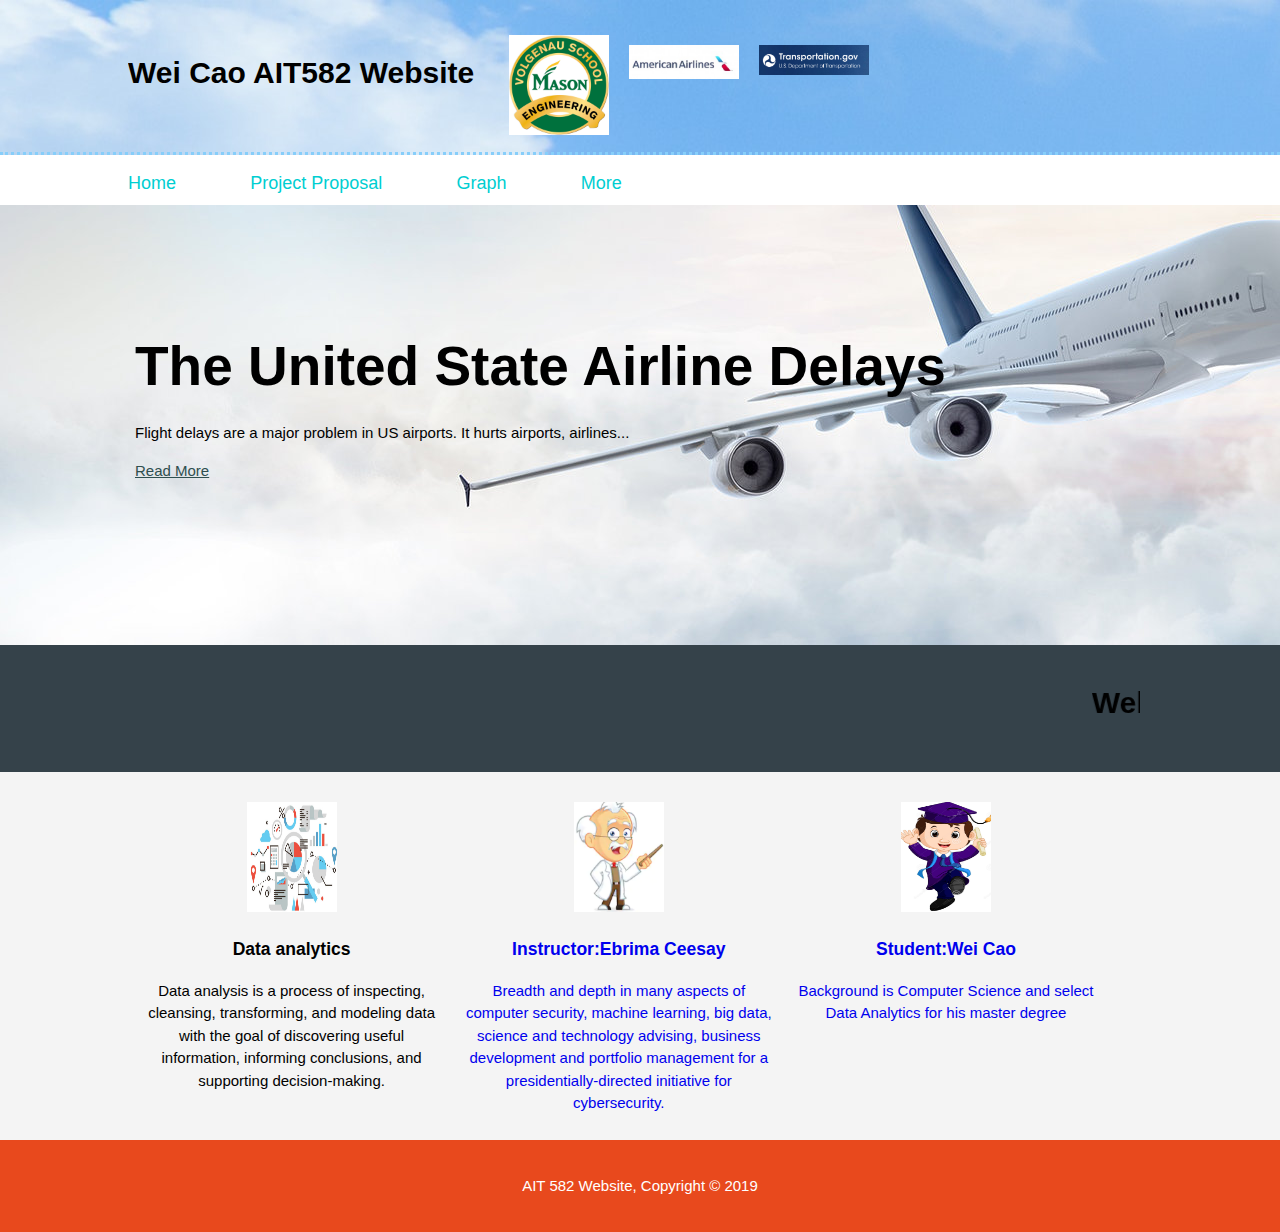
<file: index.html>
<!doctype html>
<!--
	Course: AIT582 website 
	Craetor: Wei Cao
	Crate time:2/23/2019
	Desc: this is my homepage
	-->
<html lang="en">
<head>
		<meta charset="utf-8"/>
		<title>Wei Cao Website | Welcome</title>
		<!--rel:how this link related to the website-->
		<link rel="stylesheet" href="./css/style.css">
</head>
<body>
      <header>
      		<div class="container">
      			<!--use id instead of class cos do not use this everywhere-->
      			<div id="branding">
      				<!-- span is inline level element,not go to next line -->
      				<h1><span class="highlight"> Wei Cao AIT582 Website</span></h1>  
      			</div>   
                        <div id="schoolPic" style="float: left">
                              <a href="https://volgenau.gmu.edu/">
                                    <img src="./img/VSE.jpg">
                              </a>
                        </div> 

                         <div id="AmericanAir" style="float: left">
                              <a href="https://www.aa.com/homePage.do">
                                    <img src="./img/AmericanAir.jpg">
                              </a>
                        </div>  

                        <div id="transportation" style="float: left">
                              <a href="https://www.transtats.bts.gov/OT_Delay/OT_DelayCause1.asp?pn=1/">
                                     <img src="./img/Transportation.png">
                              </a>
                        </div>  					      						
      		</div>
      </header>
      <nav id="navbar">
            <div class="container">
                  <ul>
                        <li class="current"><a href="index.html">Home</a></li>
                        <li><a href="proposal.html">Project Proposal</a></li>
                        <li><a href="graph.html">Graph</a></li>
                        <li><a href="#">More</a></li>
                  </ul>
            </div>
      </nav>
      
      <section id="showcase">
           
      		<div>
      			<h1>The United State Airline Delays</h1>

                        <p>Flight delays are a major problem in US airports. It hurts airports, airlines...</p>
                        <a class="button" href="proposal.html">Read More</a>
      		</div>
            
      </section>
      
       <section id="newsletter">
                  <div class="container">
                        <h1><marquee>Welcome to my Home page</marquee></h1>
                  </div>
      </section>

      <section id="boxes">
      	 <div class="container">
      	 	<div class="box">
      	 		<img src="./img/analytics.png">
      	 		<h3>Data analytics</h3>
      	 			<p>Data analysis is a process of inspecting, cleansing, transforming, and modeling data with the goal of discovering useful information, informing conclusions, and supporting decision-making. </p>
      	 	</div>
      	 	<div class="box">
                        <a style="text-decoration:none" href="https://www.linkedin.com/in/ebrima">
            	 		<img src="./img/professor.png">
            	 		<h3>Instructor:Ebrima Ceesay</h3>
            	 			<p>Breadth and depth in many aspects of computer security, machine learning, big data, science and technology advising, business development and portfolio management for a presidentially-directed initiative for cybersecurity. </p>
                        </a>
      	 	</div>
      	 	<div class="box">
                        <a style="text-decoration:none" href="https://wcao3.weebly.com/">
            	 		<img src="./img/student.png">
            	 		<h3>Student:Wei Cao</h3>
            	 			<p>Background is Computer Science and select Data Analytics for his master degree </p>
                        </a>
      	 	</div>
      	 </div>
      </section>

      <!-- <a class="fix-me button " href=""></a> -->

      <footer>
      		<p>AIT 582 Website, Copyright &copy; 2019</p>
      </footer>

</body>

</html>
</file>
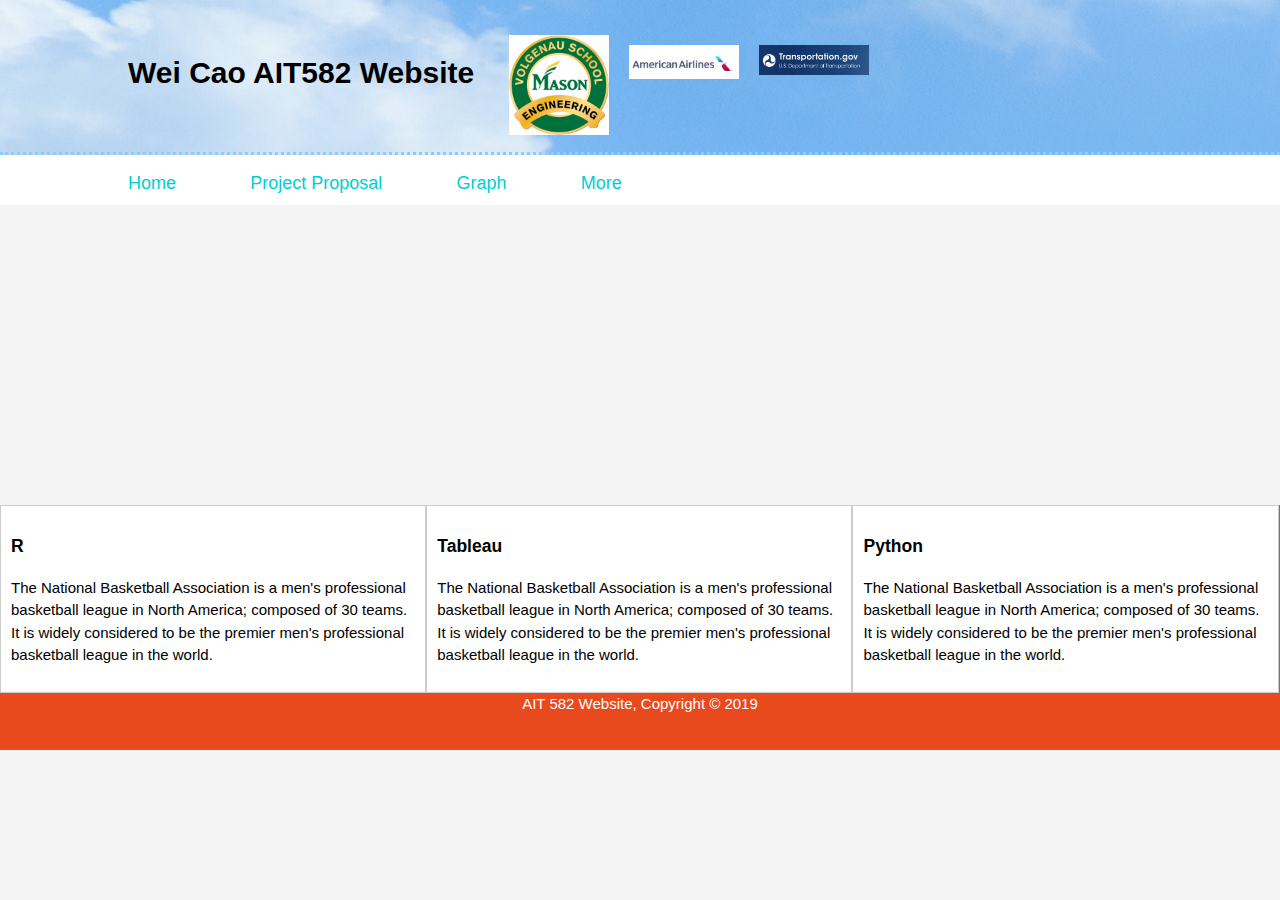
<file: graph.html>
<!doctype html>
<!--
	Course: AIT582 website 
	Craetor: Wei Cao
	Crate time:2/23/2019
	Desc: proposal page
	-->
<html lang="en">
<head>
		<meta charset="utf-8"/>
		<title>Wei Cao Website | Graph page</title>
		<!--rel:how this link related to the website-->
		<link rel="stylesheet" href="./css/style.css">
</head>
<body>
      <header>
                  <div class="container">
                        <!--use id instead of class cos do not use this everywhere-->
                        <div id="branding">
                              <!-- span is inline level element,not go to next line -->
                              <h1><span class="highlight"> Wei Cao AIT582 Website</span></h1>  
                        </div>   
                        <div id="schoolPic" style="float: left">
                              <a href="https://volgenau.gmu.edu/">
                                    <img src="./img/VSE.jpg">
                              </a>
                        </div> 

                         <div id="AmericanAir" style="float: left">
                              <a href="https://www.aa.com/homePage.do">
                                    <img src="./img/AmericanAir.jpg">
                              </a>
                        </div>  

                        <div id="transportation" style="float: left">
                              <a href="https://www.transtats.bts.gov/OT_Delay/OT_DelayCause1.asp?pn=1/">
                                     <img src="./img/Transportation.png">
                              </a>
                        </div>                                                                        
                  </div>
      </header>
      <nav id="navbar">
            <div class="container">
                  <ul>
                        <li><a href="index.html">Home</a></li>
                        <li><a href="proposal.html">Project Proposal</a></li>
                        <li class="current"><a href="graph.html">Graph</a></li>
                        <li><a href="#">More</a></li>
                  </ul>
            </div>
      </nav>

      <div style="margin-top: 300px;"></div>

      <div class="block">
                  <h3>R</h3>
                  <p>The National Basketball Association is a men's professional basketball league in North America; composed of 30 teams. It is widely considered to be the premier men's professional basketball league in the world.</p>
      </div>
      <div class="block">
                  <h3>Tableau</h3>
                  <p>The National Basketball Association is a men's professional basketball league in North America; composed of 30 teams. It is widely considered to be the premier men's professional basketball league in the world.</p>
      </div>
      <div class="block">
                  <h3>Python</h3>
                  <p>The National Basketball Association is a men's professional basketball league in North America; composed of 30 teams. It is widely considered to be the premier men's professional basketball league in the world.</p>
      </div>

      <footer>
      		<p>AIT 582 Website, Copyright &copy; 2019</p>
      </footer>

</body>

</html>
</file>
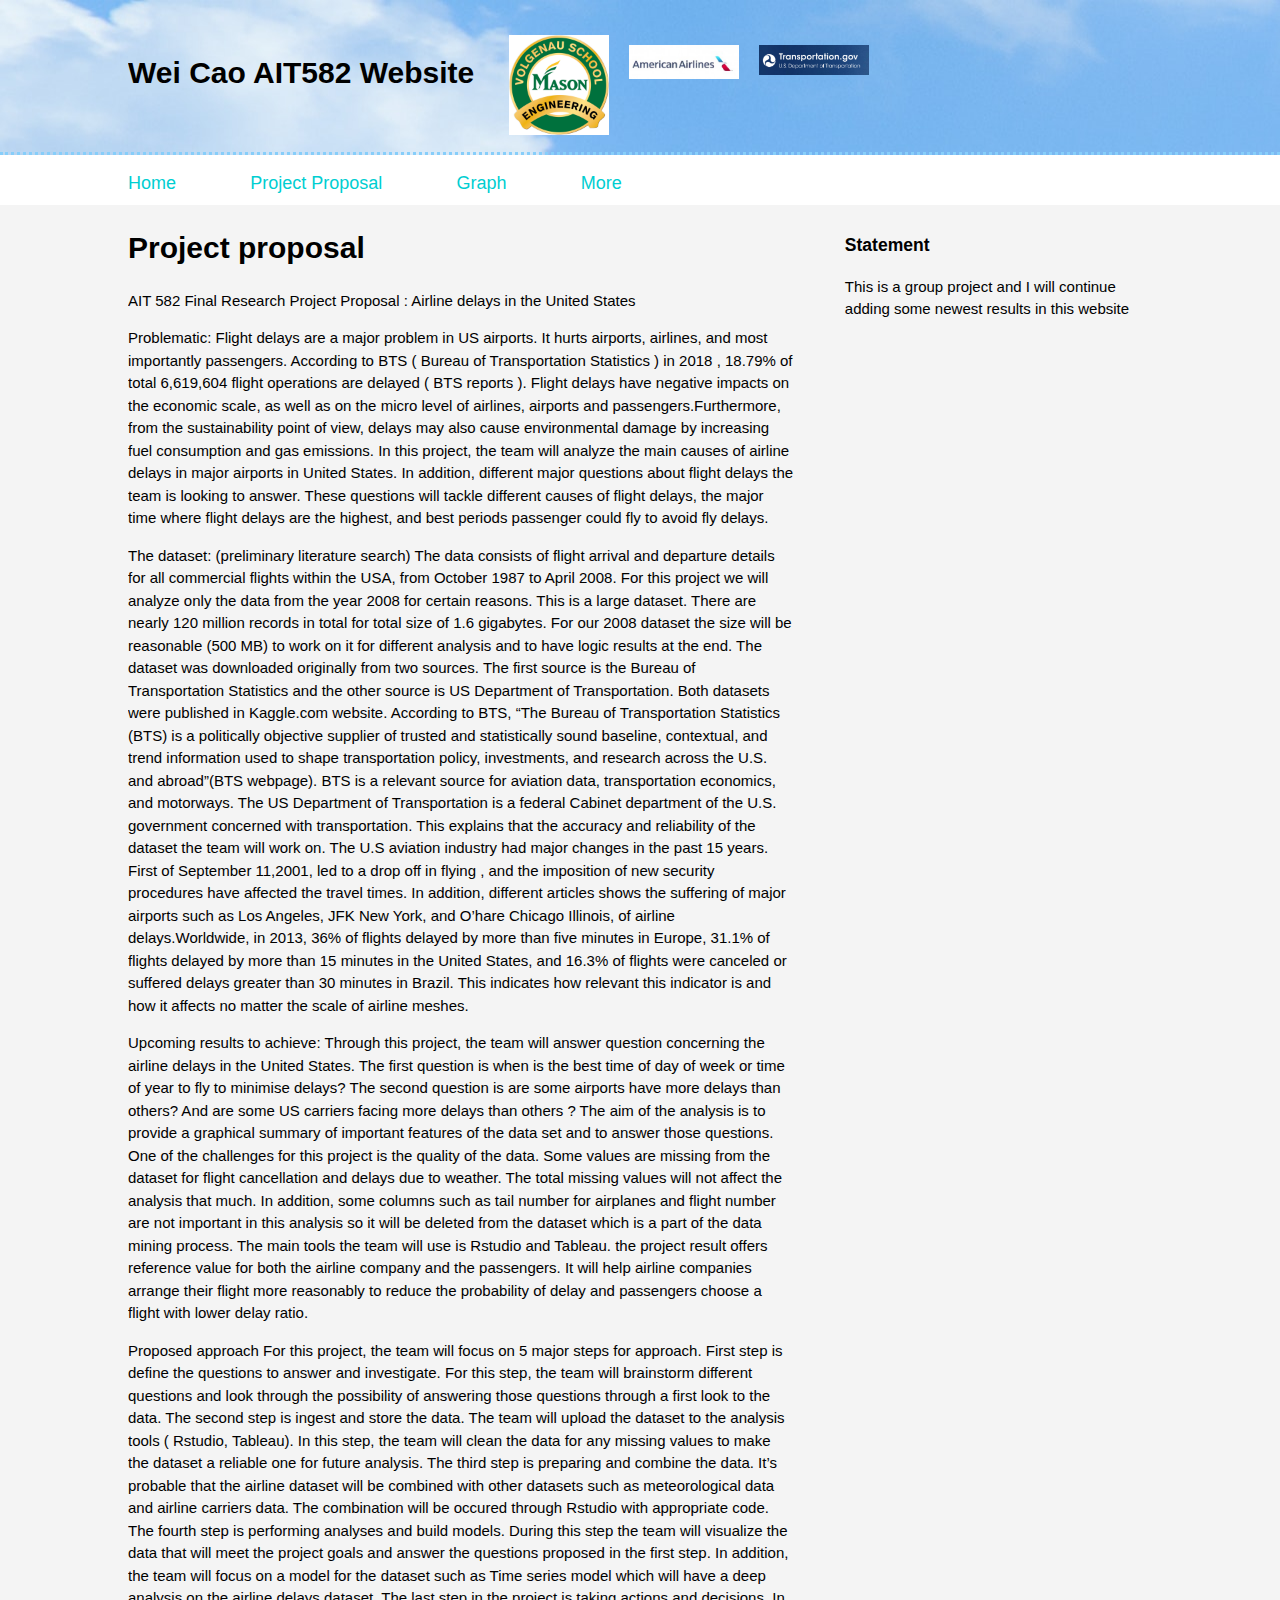
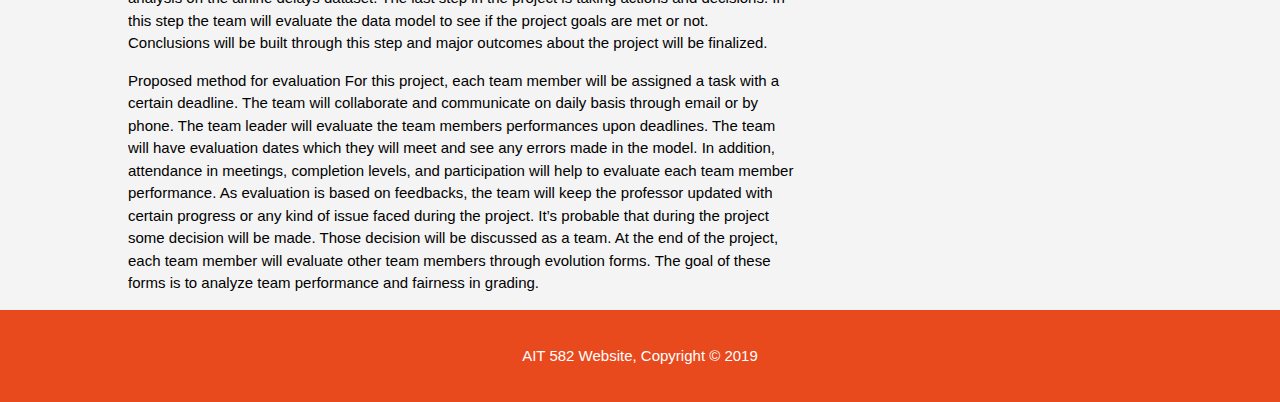
<file: proposal.html>
<!doctype html>
<!--
	Course: AIT582 website 
	Craetor: Wei Cao
	Crate time:2/23/2019
	Desc: proposal page
	-->
<html lang="en">
<head>
		<meta charset="utf-8"/>
		<title>Wei Cao Website | Proposal page</title>
		<!--rel:how this link related to the website-->
		<link rel="stylesheet" href="./css/style.css">
</head>
<body>
                        <header>
                              <div class="container">
                                    <!--use id instead of class cos do not use this everywhere-->
                                    <div id="branding">
                                          <!-- span is inline level element,not go to next line -->
                                          <h1>Wei Cao <span class="highlight"> AIT582 Website</span></h1>  
                                    </div>                                                            
                                    
                                    <div id="schoolPic" style="float: left">
                                          <a href="https://volgenau.gmu.edu/">
                                                <img src="./img/VSE.jpg">
                                          </a>
                                    </div> 

                                    <div id="AmericanAir" style="float: left">
                                          <a href="https://www.aa.com/homePage.do">
                                                <img src="./img/AmericanAir.jpg">
                                          </a>
                                    </div>  

                                    <div id="transportation" style="float: left">
                                          <a href="https://www.transtats.bts.gov/OT_Delay/OT_DelayCause1.asp?pn=1/">
                                                <img src="./img/Transportation.png">
                                          </a>
                                    </div> 
                              </div>
                        </header>
                        
                       <nav id="navbar">
                              <div class="container">
                                    <ul>
                                          <li><a href="index.html">Home</a></li>
                                          <li class="current"><a href="proposal.html">Project Proposal</a></li>
                                          <li><a href="graph.html">Graph</a></li>
                                          <li><a href="#">More</a></li>
                                    </ul>
                              </div>
                        </nav>                  
                  
      

      <!-- <section id="newsletter">
      		<div class="container">
      			<h1><marquee>Welcome to my Project Proposal page</marquee></h1>
      		</div>
      </section> -->

      <section id="main">
      	 <div class="container">
      	 	<article id="main-col">
                        <h1 class="page-title">Project proposal</h1>
                        <p>AIT 582 Final Research Project Proposal : Airline delays in the United States </p>
                              <p>
                              Problematic: 
                              Flight delays are a major problem in US airports. It hurts airports, airlines, and most importantly passengers.  According to BTS ( Bureau of Transportation Statistics ) in 2018 , 18.79% of total 6,619,604 flight operations are delayed ( BTS reports ). Flight delays have negative impacts on the economic scale, as well as on the micro level of airlines, airports and passengers.Furthermore, from the sustainability point of view, delays may also cause environmental damage by increasing fuel consumption and gas emissions. In this project, the team will analyze the main causes of airline delays in major airports in United States. In addition, different major questions about flight delays the team is looking to answer. These questions will tackle different causes of flight delays, the major time where flight delays are the highest, and best periods passenger could fly to avoid fly delays. 
                              </p>
                              <p>
                              The dataset: (preliminary literature search) 
                              The data consists of flight arrival and departure details for all commercial flights within the USA, from October 1987 to April 2008. For this project we will analyze only the data from the year 2008 for certain reasons. This is a large dataset. There are nearly 120 million records in total for total size of 1.6 gigabytes. For our 2008 dataset the size will be reasonable (500 MB) to work on it for different analysis and to have logic results at the end. The dataset was downloaded originally from two sources. The first source is the Bureau of Transportation Statistics and the other source is US Department of Transportation. Both datasets were published in Kaggle.com website. According to BTS, “The Bureau of Transportation Statistics (BTS) is a politically objective supplier of trusted and statistically sound baseline, contextual, and trend information used to shape transportation policy, investments, and research across the U.S. and abroad”(BTS webpage). BTS is a relevant source for aviation data, transportation economics, and motorways. The US Department of Transportation is a federal Cabinet department of the U.S. government concerned with transportation. This explains that the accuracy and reliability of the dataset the team will work on. 
                              The U.S aviation industry had major changes in the past 15 years. First of September 11,2001, led to a drop off in flying , and the imposition of new security procedures have affected the travel times. In addition, different articles shows the suffering of major airports such as Los Angeles, JFK New York, and O’hare Chicago Illinois, of airline delays.Worldwide, in 2013, 36% of ﬂights delayed by more than ﬁve minutes in Europe, 31.1% of ﬂights delayed by more than 15 minutes in the United States, and 16.3% of ﬂights were canceled or suffered delays greater than 30 minutes in Brazil. This indicates how relevant this indicator is and how it affects no matter the scale of airline meshes. 
                              </p>
                              <p>
                              Upcoming results to achieve: 
                              Through this project, the team will answer question concerning the airline delays in the United States. The first question is when is the best time of day of week or time of year to fly to minimise delays? The second question is are some airports have more delays than others? And are some US carriers facing more delays than others ? The aim of the analysis is to provide a graphical summary of important features of the data set and to answer those questions. One of the challenges for this project is the quality of the data. Some values are missing from the dataset for flight cancellation and delays due to weather. The total missing values will not affect the analysis that much. In addition, some columns such as tail number for airplanes and flight number are not important in this analysis so it will be deleted from the dataset which is a part of the data mining process. 
                              The main tools the team will use is Rstudio and Tableau. the project result offers reference value for both the airline company and the passengers. It will help airline companies arrange their flight more reasonably to reduce the probability of delay and passengers choose a flight with lower delay ratio. 
                              </p>
                              <p>
                              Proposed approach
                              For this project, the team will focus on 5 major steps for approach. First step is define the questions to answer and investigate. For this step, the team will brainstorm different questions and look through the possibility of answering those questions through a first look to the data. The second step is ingest and store the data. The team will upload the dataset to the analysis tools ( Rstudio, Tableau). In this step, the team will clean the data for any missing values to make the dataset a reliable one for future analysis. The third step is preparing and combine the data. It’s probable that the airline dataset will be combined with other datasets such as meteorological data and airline carriers data. The combination will be occured through Rstudio with appropriate code. The fourth step is performing analyses and build models. During this step the team will visualize the data that will meet the project goals and answer the questions proposed in the first step. In addition, the team will focus on a model for the dataset such as Time series model which will have a deep analysis on the airline delays dataset. The last step in the project is taking actions and decisions. In this step the team will evaluate the data model to see if the project goals are met or not. Conclusions will be built through this step and major outcomes about the project will be finalized. 
                              </p>

                              <p>
                              Proposed method for evaluation

                              For this project, each team member will be assigned a task with a certain deadline. The team will collaborate and communicate on daily basis through email or by phone. The team leader will evaluate the team members performances upon deadlines. The team will have evaluation dates which they will meet and see any errors made in the model. In addition, attendance in meetings, completion levels, and participation will help to evaluate each team member performance. As evaluation is based on feedbacks, the team will keep the professor updated with certain progress or any kind of issue faced during the project. It’s probable that during the project some decision will be made. Those decision will be discussed as a team. At the end of the project, each team member will evaluate other team members through evolution forms. The goal of these forms is to analyze team performance and fairness in grading. 
                              </p>
                  </article>

                  <aside id="sidebar">
                        <div class="dark">
                              <h3>Statement</h3>
                              <p>This is a group project and I will continue adding some newest results in this website</p>
                        </div>
                  </aside>
      	 </div>
      </section>

      <footer>
      		<p>AIT 582 Website, Copyright &copy; 2019</p>
      </footer>

</body>

</html>
</file>
<file: css/style.css>
body{
	font-family: Arial, Helvetica,sans-serif;
	font-size: 15px;
	line-height: 1.5;
	/*1.5 is line height*/
	font:15px/1.5 Arial, Helvetica,sans-serif;
	padding: 0;
	margin:0;
	background-color: #f4f4f4;
}

/* Global ====================================*/
/*container is a class so use . but id use #*/
.container{
	text-align: left;
	width:80%;
	/*total move to the middle*/
	margin: auto;

	/*if sth go outside of the div, I don't want to have a scrollbar*/
	overflow: hidden;
}
ul{
	margin:20px;
	padding:0; 
}

/*.dark{
	padding: 15px;
	background:#35424a;
	color: #ffffff;
	margin-top: 10px;
	margin-top: 10px;
}*/

/* Header =================================*/
header{
	
	/*color:#ffffff;*/
	padding-top: 30px;
	min-height: 70px;
	border-bottom: #87CEFA 3px solid;
	border-bottom-style: dotted;
	background-image:url('../img/sky.jpg');
}


header #branding{
	float: left;
	margin: 0;
	
	/*min-height:00px;*/
}

header .highlight, header .current a{
	color:black;
	font-weight: bold;

}

/*change the img size*/
header #schoolPic img{
	width: 100px;/*height will be auto as well*/
	margin-left: 35px;
	margin-top: 5px;
	margin-bottom: 10px;

}

header #AmericanAir img{
	width:110px;
	margin-left: 20px;
	margin-top: 15px;
}

header #transportation img{
	width:110px;
	margin-left: 20px;
	margin-top: 15px;
}


#navbar{
	background-color: white;
	color: black;
	height: 50px;
}

#navbar ul{
	/*padding:0;the distance from li to the border*/
	margin-left: 0px;
	margin-top: 15px;
	list-style: none;
	border-width: 1px;
	border-color: yellow;
}

#navbar li{
	display: inline;
	margin-right: 55px;
}


#navbar a{
	color:#00CED1;/*white*/
	text-decoration: none;
	font-size: 18px;
	padding-right: 15px;
}


/*showcase=============================*/
#showcase{
	min-height: 400px;
	background:url('../img/airline.jpg') no-repeat 0 -400px;/*0 -400px:move down*/
	/*text-align: left;*/
	/*color:red;*/
	padding:20px;
	margin: 0 0;/*20:; top and bottom; 0:; left and right*/
}

#showcase h1{
	margin-top:100px;
	font-size: 55px;
	margin-bottom:10px; 
	padding-left: 115px;
}
#showcase p{
	padding-left: 115px;

}

#showcase a{
	padding-left: 115px;
}

.button{
	color:#2F4F4F	;
	padding: 10px 15px; /*top and bottom:10px;left and right 15px*/
	border:none;
}

.button:hover{
	color:#00FA9A;
}

/*.fix-me{
	position: fixed;
	top:400px;
}
*/
/*newsletter============================*/
#newsletter{
	padding:15px;
	background:#35424a ;
}

/*boxes=================================*/
#boxes{
	margin-top: 20px;
}

#boxes .box{
	color:black;
	float:left;
	width: 30%;
	text-align: center;
	padding:10px;
}

#boxes .box img{
	width: 90px;
	height: 110px;
}

/*sidebar*/
aside#sidebar{
	float: right;
	width: 30%;
	margin-top: 10px;
}

/*main-col*/
article#main-col{
	float:left;
	width: 65%;
}

/*in graph.html*/
.block{
	float:left;/*want to them horizontally alignment */
	width:33.3%;
	border:1px solid #ccc;
	padding: 10px;
	box-sizing:border-box;/*it takes padding and border and it takes this stuff in and applies into the width itself*/
	background-color: white;

}


footer{
	padding: 20px;
	color: #ffffff;
	background-color: #e8491d;
	text-align: center;
}
</file>
